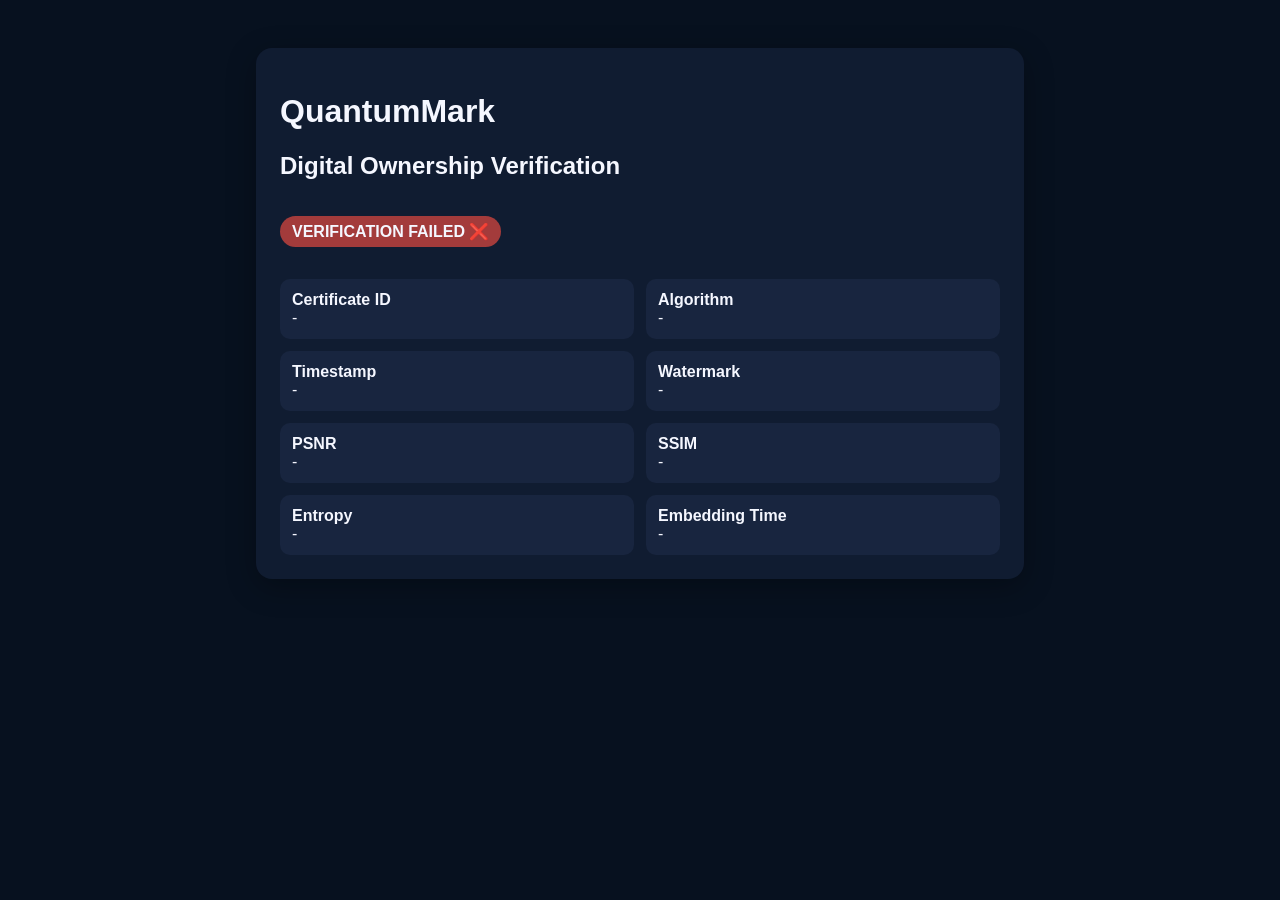
<file: verify.html>
<!DOCTYPE html>
<html lang="en">
  <head>
    <meta charset="UTF-8" />
    <meta name="viewport" content="width=device-width, initial-scale=1.0" />
    <title>QuantumMark Verification</title>
    <script src="js/api.js"></script>
    <style>
      body { font-family: Arial, sans-serif; margin: 0; background: #07111f; color: #f5f7ff; }
      .card { max-width: 720px; margin: 48px auto; padding: 24px; background: #101c31; border-radius: 16px; box-shadow: 0 8px 30px rgba(0,0,0,0.3); }
      .muted { color: #8da0c6; }
      .pill { display: inline-block; padding: 6px 12px; background: #1d8b5f; border-radius: 999px; font-weight: 700; }
      .fail { background: #a33b3b; }
      .grid { display: grid; grid-template-columns: repeat(2, minmax(0, 1fr)); gap: 12px; margin-top: 16px; }
      .item { background: #18253f; padding: 12px; border-radius: 10px; }
    </style>
  </head>
  <body>
    <div class="card">
      <h1>QuantumMark</h1>
      <h2>Digital Ownership Verification</h2>
      <p id="status" class="pill">Loading…</p>
      <div class="grid">
        <div class="item"><strong>Certificate ID</strong><div id="certificateId">-</div></div>
        <div class="item"><strong>Algorithm</strong><div id="algorithm">-</div></div>
        <div class="item"><strong>Timestamp</strong><div id="timestamp">-</div></div>
        <div class="item"><strong>Watermark</strong><div id="watermark">-</div></div>
        <div class="item"><strong>PSNR</strong><div id="psnr">-</div></div>
        <div class="item"><strong>SSIM</strong><div id="ssim">-</div></div>
        <div class="item"><strong>Entropy</strong><div id="entropy">-</div></div>
        <div class="item"><strong>Embedding Time</strong><div id="embeddingTime">-</div></div>
      </div>
    </div>
    <script>
      const params = new URLSearchParams(window.location.search);
      const verificationId = params.get('id');
      const status = document.getElementById('status');
      const { apiJson } = window.QuantumMarkAPI || {};
      if (!verificationId) {
        status.textContent = 'VERIFICATION FAILED ❌';
        status.className = 'pill fail';
      } else if (!apiJson) {
        status.textContent = 'VERIFICATION FAILED ❌';
        status.className = 'pill fail';
      } else {
        apiJson(`/certificate/verify/${encodeURIComponent(verificationId)}`)
          .then(({ body }) => {
            if (!body.success || !body.verified) {
              status.textContent = 'VERIFICATION FAILED ❌';
              status.className = 'pill fail';
              return;
            }
            status.textContent = 'OWNER VERIFIED ✅';
            status.className = 'pill';
            document.getElementById('certificateId').textContent = body.certificate.certificate_id || '-';
            document.getElementById('algorithm').textContent = body.certificate.algorithm || '-';
            document.getElementById('timestamp').textContent = body.certificate.timestamp || '-';
            document.getElementById('watermark').textContent = body.certificate.watermark || '-';
            document.getElementById('psnr').textContent = body.certificate.psnr ?? '-';
            document.getElementById('ssim').textContent = body.certificate.ssim ?? '-';
            document.getElementById('entropy').textContent = body.certificate.entropy ?? '-';
            document.getElementById('embeddingTime').textContent = body.certificate.embedding_time ?? '-';
          })
          .catch(() => {
            status.textContent = 'VERIFICATION FAILED ❌';
            status.className = 'pill fail';
          });
      }
    </script>
  </body>
</html>
</file>
